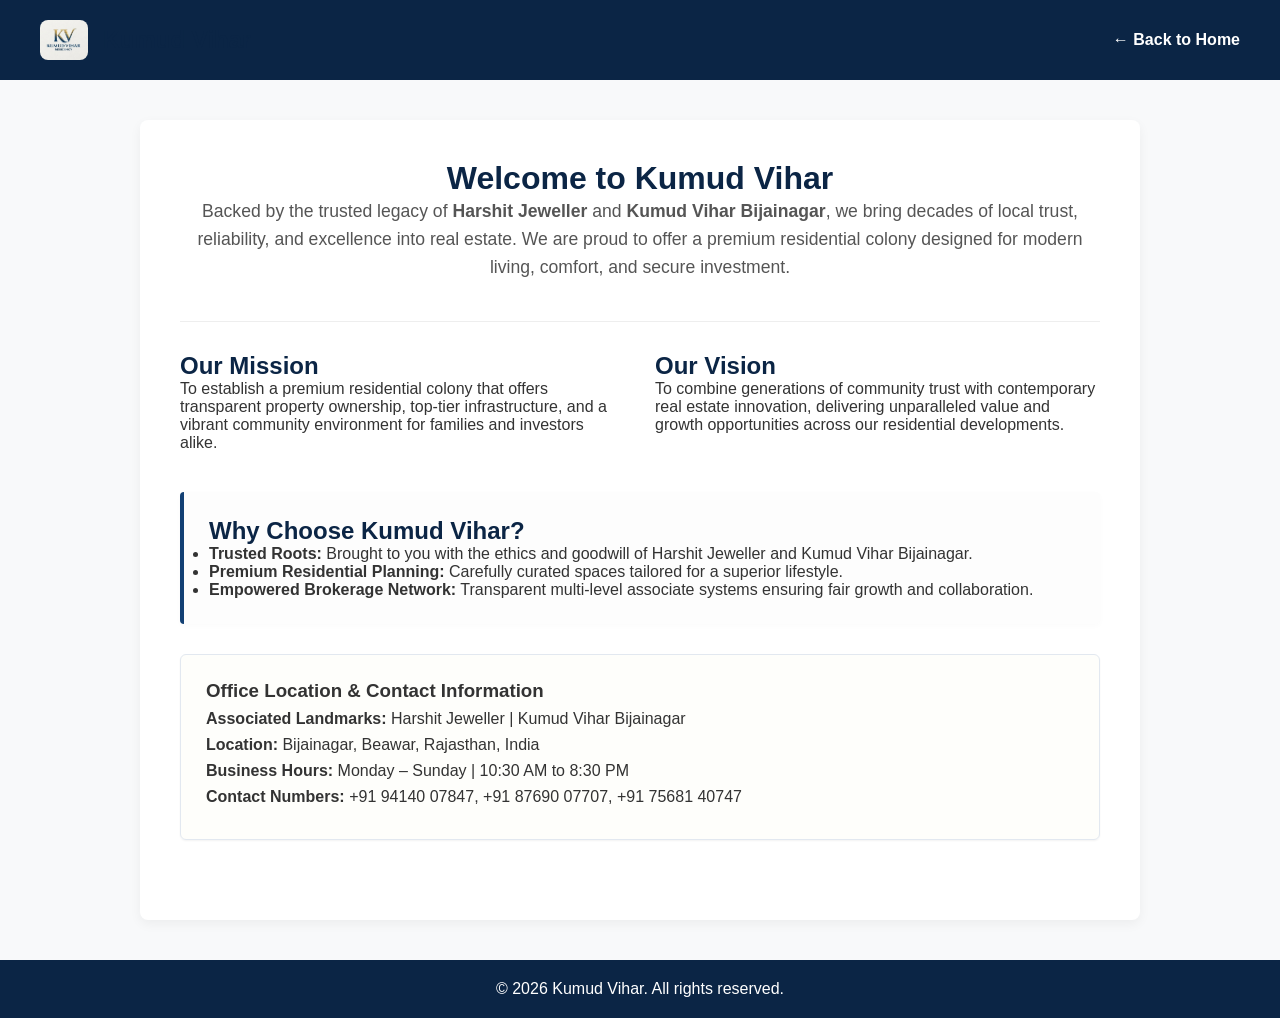
<file: about.html>
<!DOCTYPE html>
<html lang="en">

<head>
    <meta charset="UTF-8">
    <meta name="viewport" content="width=device-width, initial-scale=1.0">
    <title>About Us - Kumud Vihar</title>
    <link rel="stylesheet" href="style.css">
    <style>
        body {
            font-family: 'Segoe UI', Tahoma, Geneva, Verdana, sans-serif;
            margin: 0;
            padding: 0;
            background-color: #f8f9fa;
            color: #333;
        }

        header {
            background-color: #0b2545;
            color: white;
            padding: 20px 40px;
            display: flex;
            justify-content: space-between;
            align-items: center;
        }

        header a {
            color: white;
            text-decoration: none;
            font-weight: 600;
        }

        .container {
            max-width: 1000px;
            margin: 40px auto;
            background: white;
            padding: 40px;
            border-radius: 8px;
            box-shadow: 0 4px 12px rgba(0, 0, 0, 0.05);
        }

        h1,
        h2 {
            color: #0b2545;
        }

        .hero-section {
            text-align: center;
            margin-bottom: 40px;
        }

        .hero-section p {
            font-size: 1.1rem;
            color: #555;
            line-height: 1.6;
        }

        .grid-section {
            display: grid;
            grid-template-columns: 1fr 1fr;
            gap: 30px;
            margin-top: 30px;
        }

        .card {
            background: #fdfdfd;
            padding: 25px;
            border-left: 4px solid #134074;
            border-radius: 4px;
            box-shadow: 0 2px 6px rgba(0, 0, 0, 0.02);
        }

        .office-info {
            background: #eeeebd10;
            border: 1px solid #e2e8f0;
            padding: 25px;
            border-radius: 6px;
            margin-top: 30px;
        }

        .office-info p {
            margin: 8px 0;
        }

        footer {
            text-align: center;
            padding: 20px;
            background-color: #0b2545;
            color: white;
            margin-top: 40px;
        }
    </style>
    <link rel="icon" type="image/jpeg" href="logo.jpeg">
</head>

<body>

    <header>
        <div style="display: flex; align-items: center; gap: 15px;">
            <img src="logo.jpeg" alt="Kumud Vihar Logo" style="height: 40px; border-radius: 8px;">
            <h2 style="margin: 0;">Kumud Vihar</h2>
        </div>
        <a href="index.html">&larr; Back to Home</a>
    </header>

    <div class="container">
        <div class="hero-section">
            <h1>Welcome to Kumud Vihar</h1>
            <p>Backed by the trusted legacy of <strong>Harshit Jeweller</strong> and <strong>Kumud Vihar Bijainagar</strong>, we bring decades of local
                trust, reliability, and excellence into real estate. We are proud to offer a premium residential colony
                designed for modern living, comfort, and secure investment.</p>
        </div>

        <hr style="border: 0; border-top: 1px solid #eee; margin: 30px 0;">

        <div class="grid-section">
            <div>
                <h2>Our Mission</h2>
                <p>To establish a premium residential colony that offers transparent property ownership, top-tier
                    infrastructure, and a vibrant community environment for families and investors alike.</p>
            </div>
            <div>
                <h2>Our Vision</h2>
                <p>To combine generations of community trust with contemporary real estate innovation, delivering
                    unparalleled value and growth opportunities across our residential developments.</p>
            </div>
        </div>

        <div class="card" style="margin-top: 40px;">
            <h2>Why Choose Kumud Vihar?</h2>
            <ul>
                <li><strong>Trusted Roots:</strong> Brought to you with the ethics and goodwill of Harshit Jeweller and Kumud Vihar Bijainagar.
                </li>
                <li><strong>Premium Residential Planning:</strong> Carefully curated spaces tailored for a superior
                    lifestyle.</li>
                <li><strong>Empowered Brokerage Network:</strong> Transparent multi-level associate systems ensuring
                    fair growth and collaboration.</li>
            </ul>
        </div>

        <div class="office-info">
            <h3>Office Location & Contact Information</h3>
            <p><strong>Associated Landmarks:</strong> Harshit Jeweller | Kumud Vihar Bijainagar</p>
            <p><strong>Location:</strong> Bijainagar, Beawar, Rajasthan, India</p>
            <p><strong>Business Hours:</strong> Monday – Sunday | 10:30 AM to 8:30 PM</p>
            <p><strong>Contact Numbers:</strong> +91 94140 07847, +91 87690 07707, +91 75681 40747</p>
        </div>
    </div>

    <footer>
        <p>&copy; 2026 Kumud Vihar. All rights reserved.</p>
    </footer>

</body>

</html>
</file>
<file: style.css>
:root {
    /* Premium Color Palette */
    --bg-primary: #f8fafc;
    --bg-secondary: #ffffff;
    --text-primary: #0f172a;
    --text-secondary: #64748b;
    --border-color: #e2e8f0;
    --brand-primary: #0f172a;
    --brand-accent: #cda971;
    /* Gold accent for luxury feel */

    /* Status Colors */
    --status-available: #10b981;
    --status-booked: #f59e0b;
    --status-sold: #ef4444;

    /* Plot Type Colors */
    --type-normal: #94a3b8;
    --type-main80: #3b82f6;
    --type-corner60: #8b5cf6;
    --type-corner30: #ec4899;
    --type-commercial: #f59e0b;

    /* Shadows */
    --shadow-sm: 0 1px 2px 0 rgb(0 0 0 / 0.05);
    --shadow-md: 0 4px 6px -1px rgb(0 0 0 / 0.1), 0 2px 4px -2px rgb(0 0 0 / 0.1);
    --shadow-lg: 0 10px 15px -3px rgb(0 0 0 / 0.1), 0 4px 6px -4px rgb(0 0 0 / 0.1);
    --shadow-hover: 0 20px 25px -5px rgb(0 0 0 / 0.1), 0 8px 10px -6px rgb(0 0 0 / 0.1);

    /* Border Radius */
    --radius-md: 0.5rem;
    --radius-lg: 1rem;
    --radius-xl: 1.5rem;
}

* {
    box-sizing: border-box;
    margin: 0;
    padding: 0;
}

body {
    font-family: 'Outfit', sans-serif;
    background-color: var(--bg-primary);
    color: var(--text-primary);
    -webkit-font-smoothing: antialiased;
}

/* Header Styles */
.app-header {
    background-color: var(--bg-secondary);
    box-shadow: var(--shadow-sm);
    padding: 1rem 2rem;
    position: sticky;
    top: 0;
    z-index: 100;
}

.header-container {
    max-width: 1400px;
    margin: 0 auto;
    display: flex;
    justify-content: space-between;
    align-items: center;
}

.brand {
    display: flex;
    align-items: center;
    gap: 1rem;
}

.logo {
    height: 48px;
    width: auto;
    object-fit: contain;
}

#colony-name {
    font-size: 1.5rem;
    font-weight: 700;
    letter-spacing: -0.025em;
    color: var(--brand-primary);
}

.premium-select {
    padding: 0.75rem 1.5rem;
    border-radius: var(--radius-md);
    border: 1px solid var(--border-color);
    background-color: var(--bg-primary);
    font-family: 'Outfit', sans-serif;
    font-weight: 500;
    font-size: 1rem;
    color: var(--text-primary);
    cursor: pointer;
    outline: none;
    transition: all 0.2s ease;
}

.premium-select:hover {
    border-color: var(--brand-accent);
}

.premium-select:focus {
    box-shadow: 0 0 0 3px rgba(205, 169, 113, 0.2);
    border-color: var(--brand-accent);
}

/* Main Content area */
.main-content {
    max-width: 1400px;
    margin: 0 auto;
    padding: 2rem;
}

/* Controls Section */
.controls-section {
    display: flex;
    justify-content: space-between;
    align-items: center;
    margin-bottom: 2rem;
    padding-bottom: 1rem;
    border-bottom: 1px solid var(--border-color);
}

.section-title {
    font-size: 1.25rem;
    font-weight: 600;
}

.view-toggles {
    display: flex;
    gap: 0.5rem;
    background: var(--bg-secondary);
    padding: 0.25rem;
    border-radius: var(--radius-md);
    box-shadow: var(--shadow-sm);
    border: 1px solid var(--border-color);
}

.toggle-btn {
    display: flex;
    align-items: center;
    gap: 0.5rem;
    padding: 0.5rem 1rem;
    border: none;
    background: transparent;
    font-family: inherit;
    font-weight: 500;
    font-size: 0.875rem;
    color: var(--text-secondary);
    border-radius: 0.375rem;
    cursor: pointer;
    transition: all 0.2s ease;
}

.toggle-btn:hover {
    color: var(--text-primary);
}

.toggle-btn.active {
    background-color: var(--brand-primary);
    color: white;
    box-shadow: var(--shadow-sm);
}

/* Legend */
.status-legend {
    display: flex;
    flex-wrap: wrap;
    gap: 1.5rem;
    margin-bottom: 2rem;
    padding: 0.75rem;
    background: var(--bg-secondary);
    border-radius: var(--radius-lg);
    box-shadow: var(--shadow-sm);
}

.legend-item {
    display: flex;
    align-items: center;
    gap: 0.5rem;
    font-size: 0.875rem;
    font-weight: 500;
}

.color-dot {
    width: 12px;
    height: 12px;
    border-radius: 50%;
    display: inline-block;
}

.type-normal {
    background-color: var(--type-normal);
}

.type-main80 {
    background-color: var(--type-main80);
}

.type-corner60 {
    background-color: var(--type-corner60);
}

.type-corner30 {
    background-color: var(--type-corner30);
}

.type-commercial {
    background-color: var(--type-commercial);
}

/* Grid View */
.grid-container {
    display: grid;
    grid-template-columns: repeat(auto-fill, minmax(220px, 1fr));
    gap: 1.5rem;
}

.plot-card {
    padding: 1.5rem;
    border-radius: var(--radius-lg);
    background-color: var(--bg-secondary);
    border: 1px solid var(--border-color);
    position: relative;
    overflow: hidden;
    cursor: pointer;
    transition: all 0.3s cubic-bezier(0.4, 0, 0.2, 1);
    box-shadow: var(--shadow-sm);
    display: flex;
    flex-direction: column;
    gap: 0.5rem;
}

.plot-card:hover {
    transform: translateY(-4px);
    box-shadow: var(--shadow-hover);
    border-color: transparent;
}

/* Add a top border accent based on status */
.plot-card::before {
    content: '';
    position: absolute;
    top: 0;
    left: 0;
    right: 0;
    height: 4px;
}

.plot-card h3 {
    font-size: 1.25rem;
    font-weight: 700;
    margin-bottom: 0.25rem;
}

.plot-card .plot-details {
    display: flex;
    justify-content: space-between;
    font-size: 0.875rem;
    color: var(--text-secondary);
}

.plot-card .plot-price {
    font-size: 1.125rem;
    font-weight: 600;
    color: var(--brand-accent);
    margin-top: 0.5rem;
}

.status-badge {
    position: absolute;
    top: 1rem;
    right: 1rem;
    font-size: 0.75rem;
    font-weight: 700;
    padding: 0.25rem 0.5rem;
    border-radius: 9999px;
    text-transform: uppercase;
    letter-spacing: 0.05em;
}

/* Type-specific card styling for the top accent border */
.card-normal::before {
    background-color: var(--type-normal);
}

.card-main80::before {
    background-color: var(--type-main80);
}

.card-corner60::before {
    background-color: var(--type-corner60);
}

.card-corner30::before {
    background-color: var(--type-corner30);
}

.card-commercial::before {
    background-color: var(--type-commercial);
}

.card-ofc::before {
    background-color: #dc2626;
}

/* Availability Status Badge styling */
.status-available {
    background-color: #d1fae5;
    color: #047857;
}

.status-booked {
    background-color: #fef3c7;
    color: #b45309;
}

.status-sold {
    background-color: #fee2e2;
    color: #b91c1c;
}

.status-OFC {
    background-color: #e5e7eb;
    color: #4b5563;
    text-decoration: line-through;
}

/* Map View */
.map-instruction {
    font-size: 1rem;
    color: var(--text-secondary);
    margin-bottom: 1rem;
}

.map-container {
    background-color: var(--bg-secondary);
    padding: 0.75rem;
    border-radius: var(--radius-lg);
    box-shadow: var(--shadow-md);
    overflow: hidden;
    text-align: center;
}

.map-container img {
    max-width: none;
    height: auto;
    border-radius: var(--radius-md);
}

/* Modal / Glassmorphism */
.modal {
    display: none;
    position: fixed;
    z-index: 1000;
    left: 0;
    top: 0;
    width: 100%;
    height: 100%;
    background-color: rgba(15, 23, 42, 0.4);
    backdrop-filter: blur(4px);
    -webkit-backdrop-filter: blur(4px);
}

.modal.show {
    display: flex;
    justify-content: center;
    align-items: center;
    animation: fadeIn 0.2s ease-out;
}

.glass-effect {
    background: rgba(255, 255, 255, 0.95);
    border: 1px solid rgba(255, 255, 255, 0.2);
    box-shadow: 0 8px 32px 0 rgba(31, 38, 135, 0.15);
}

.modal-content {
    position: relative;
    border-radius: var(--radius-xl);
    width: 90%;
    max-width: 450px;
    padding: 1.2rem;
    max-height: 90vh;
    overflow-y: auto;
    transform: scale(0.95);
    transition: transform 0.2s ease-out;
}

.modal.show .modal-content {
    transform: scale(1);
}

.close-btn {
    position: absolute;
    top: 1.5rem;
    right: 1.5rem;
    background: transparent;
    border: none;
    color: var(--text-secondary);
    cursor: pointer;
    transition: color 0.2s;
    display: flex;
    align-items: center;
    justify-content: center;
}

.close-btn:hover {
    color: var(--text-primary);
}

.modal-body h2 {
    font-size: 2rem;
    margin-bottom: 1.5rem;
    color: var(--brand-primary);
    border-bottom: 2px solid var(--border-color);
    padding-bottom: 0.5rem;
}

.detail-row {
    display: flex;
    justify-content: space-between;
    margin-bottom: 0.2rem;
    font-size: 0.9rem;
}

.detail-label {
    color: var(--text-secondary);
    font-weight: 500;
}

.detail-value {
    font-weight: 600;
    color: var(--text-primary);
}

.detail-value.price {
    color: var(--brand-accent);
}

.modal-status-badge {
    display: block;
    width: 100%;
    text-align: center;
    padding: 0.75rem;
    border-radius: var(--radius-md);
    font-weight: 700;
    margin-top: 2rem;
    font-size: 1.125rem;
    letter-spacing: 0.05em;
    text-transform: uppercase;
}

/* Modal Status Colors */
.modal-booked {
    background-color: var(--status-booked);
    color: white;
}

.modal-sold {
    background-color: var(--status-sold);
    color: white;
}

.modal-available {
    background-color: var(--status-available);
    color: white;
}

/* Animations */
@keyframes fadeIn {
    from {
        opacity: 0;
    }

    to {
        opacity: 1;
    }
}

.animate-fade-in {
    animation: fadeIn 0.4s ease-out forwards;
}


/* ==========================================================================
   Booking & Status Styles (Premium Glassmorphism)
   ========================================================================== */

/* Status indicators that preserve the glass effect but add a color tint */
.plot-card.booked {
    background: rgba(253, 224, 71, 0.4);
    border-color: #facc15;
}

.plot-card.sold {
    background: rgba(252, 165, 165, 0.4);
    border-color: #f87171;
}

/* Badge colors for the modal popup */
.modal-status-badge.booked {
    background: rgba(253, 224, 71, 0.2);
    color: #854d0e;
    border: 1px solid rgba(253, 224, 71, 0.3);
}

.modal-status-badge.sold {
    background: rgba(254, 226, 226, 0.2);
    color: #991b1b;
    border: 1px solid rgba(254, 226, 226, 0.3);
}

/* Booking Form Styles */
.booking-form {
    display: flex;
    flex-direction: column;
    gap: 1rem;
    margin-top: 1rem;
}

.form-group {
    display: flex;
    flex-direction: column;
    text-align: left;
}

.form-group label {
    font-size: 0.875rem;
    color: var(--text-secondary);
    margin-bottom: 0.25rem;
    font-weight: 500;
}

.form-group input,
.form-group select {
    padding: 0.75rem;
    border: 1px solid var(--border-color);
    border-radius: var(--radius-md);
    font-family: inherit;
    background: rgba(255, 255, 255, 0.9);
    transition: var(--transition);
}

.form-group input:focus,
.form-group select:focus {
    outline: none;
    border-color: var(--brand-primary);
    box-shadow: 0 0 0 3px rgba(37, 99, 235, 0.1);
}

.btn-primary {
    background-color: var(--brand-primary);
    color: white;
    padding: 0.75rem;
    border: none;
    border-radius: var(--radius-md);
    font-weight: 600;
    cursor: pointer;
    margin-top: 1rem;
    transition: var(--transition);
}

.btn-primary:hover {
    background-color: #1e3a8a;
    /* darker blue */
    transform: translateY(-1px);
    box-shadow: var(--shadow-md);
}

/* Sell Action Button */
.btn-danger {
    background-color: var(--status-sold);
    color: white;
    padding: 0.75rem;
    border: none;
    border-radius: var(--radius-md);
    font-weight: 600;
    cursor: pointer;
    transition: background-color 0.2s;
}

.btn-danger:hover {
    background-color: #b91c1c; /* Darker red on hover */
}


/* Cancel Booking Button */
.btn-cancel {
    background-color: transparent;
    color: var(--status-sold); /* Uses the red color */
    padding: 0.75rem;
    border: 1px solid var(--status-sold);
    border-radius: var(--radius-md);
    font-weight: 600;
    cursor: pointer;
    transition: all 0.2s ease;
}

.btn-cancel:hover {
    background-color: #fee2e2; /* Light red background on hover */
}

/* Info Button (for Registry) */
.btn-info {
    background-color: #3b82f6;
    color: white;
    padding: 0.75rem;
    border: none;
    border-radius: var(--radius-md);
    font-weight: 600;
    cursor: pointer;
    transition: background-color 0.2s ease;
}

.btn-info:hover {
    background-color: #2563eb;
}

/* Registered Status Styles */
.plot-card.registered {
    background: rgba(147, 197, 253, 0.4);
    border-color: #60a5fa;
}

.modal-status-badge.registered {
    background: rgba(219, 234, 254, 0.2);
    color: #1e40af;
    border: 1px solid rgba(59, 130, 246, 0.3);
}

.status-registered {
    background-color: #dbeafe;
    color: #1e40af;
}

/* Office Info & Footer */
.office-info {
    background: #fdfdfd;
    border: 1px solid #e2e8f0;
    padding: 25px;
    border-radius: var(--radius-lg);
    margin: 40px 0;
    box-shadow: var(--shadow-sm);
}

footer {
    text-align: center;
    padding: 20px;
    background-color: var(--brand-primary);
    color: white;
    margin-top: 20px;
}

.status-pending {
    background-color: #f59e0b; /* Orange for pending */
    color: white;
}

.badge-pending {
    background-color: #fef08a; /* Soft yellow/orange background */
    color: #a16207; /* Darker text */
}

.modal-pending {
    background-color: #fef08a; /* Soft yellow/orange */
    color: #a16207;
}


/* Sidebar Styles */
#sidebar {
    height: 100%;
    width: 280px;
    position: fixed;
    z-index: 10000;
    top: 0;
    left: -280px;
    background-color: white;
    overflow-x: hidden;
    transition: 0.3s;
    box-shadow: 2px 0 10px rgba(0,0,0,0.1);
    display: flex;
    flex-direction: column;
}

#sidebar.active {
    left: 0;
}

#sidebar-overlay {
    position: fixed;
    display: none;
    width: 100%;
    height: 100%;
    top: 0;
    left: 0;
    right: 0;
    bottom: 0;
    background-color: rgba(0,0,0,0.5);
    z-index: 9999;
}

#sidebar-overlay.active {
    display: block;
}

.sidebar-header {
    background-color: #d85c34; /* Orange from screenshot */
    padding: 20px;
    display: flex;
    justify-content: space-between;
    align-items: center;
}

.close-sidebar {
    color: white;
    font-size: 28px;
    font-weight: bold;
    cursor: pointer;
}

.sidebar-links {
    padding: 10px 0;
    overflow-y: auto;
    flex-grow: 1;
}

.sidebar-links a {
    padding: 15px 25px;
    text-decoration: none;
    font-size: 1rem;
    color: #333;
    display: flex;
    align-items: center;
    border-bottom: 1px solid #f0f0f0;
    transition: 0.2s;
    font-weight: 500;
}

.sidebar-links a span {
    margin-right: 15px;
    font-size: 1.2rem;
    width: 24px;
    text-align: center;
}

.sidebar-links a:hover {
    background-color: #f8f9fa;
    color: #d85c34;
}
</file>
